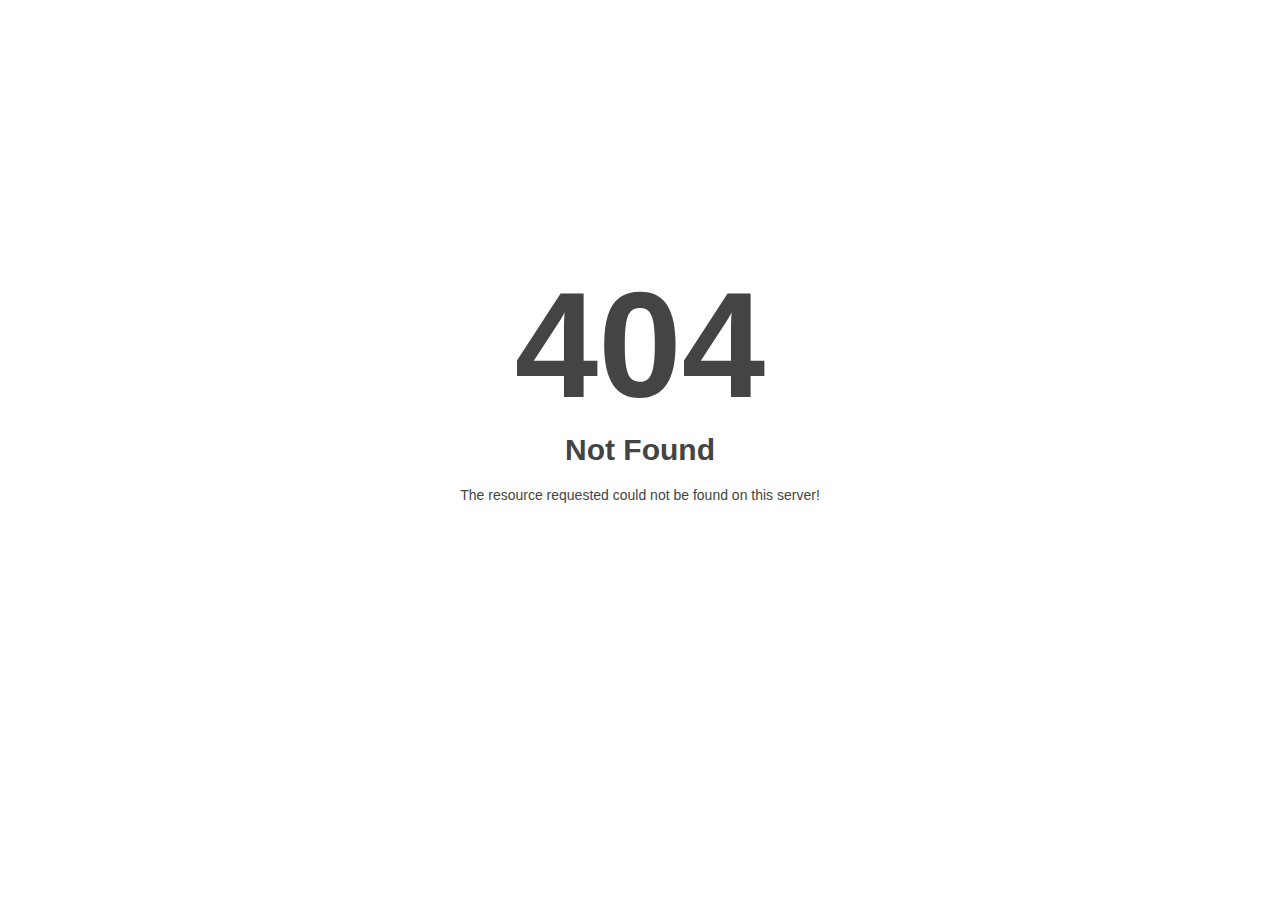
<file: Limra/assets/css/owl.video.play.html>
<!DOCTYPE html>
<html style="height:100%">
<head>
<meta name="viewport" content="width=device-width, initial-scale=1, shrink-to-fit=no" />
<title> 404 Not Found
</title></head>
<body style="color: #444; margin:0;font: normal 14px/20px Arial, Helvetica, sans-serif; height:100%; background-color: #fff;">
<div style="height:auto; min-height:100%; ">     <div style="text-align: center; width:800px; margin-left: -400px; position:absolute; top: 30%; left:50%;">
        <h1 style="margin:0; font-size:150px; line-height:150px; font-weight:bold;">404</h1>
<h2 style="margin-top:20px;font-size: 30px;">Not Found
</h2>
<p>The resource requested could not be found on this server!</p>
</div></div></body></html>
</file>
